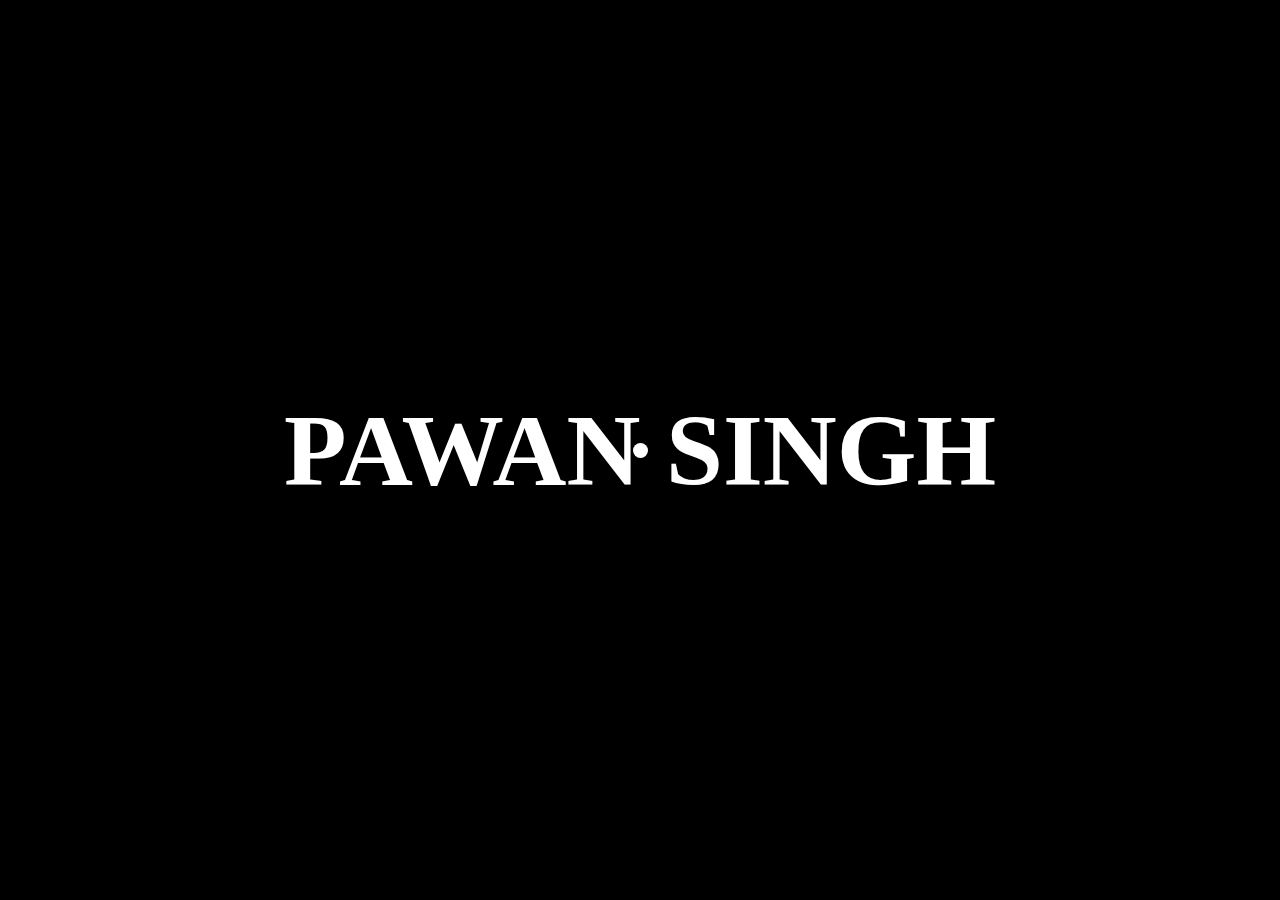
<file: 03_CursrProject/index.html>
<!DOCTYPE html>
<html lang="en">

<head>
    <meta charset="UTF-8">
    <meta name="viewport" content="width=device-width, initial-scale=1.0">
    <title>Document</title>
    <link rel="stylesheet" href="style.css">
</head>

<body>
    <div id="main">
        <div class="cursor"></div>
        <h1>PAWAN SINGH</h1>
    </div>
    <script src="script.js"></script>
</body>

</html>
</file>
<file: 03_CursrProject/style.css>
* {
    margin: 0;
    padding: 0;
    font-family: 'Gilroy';
    box-sizing: border-box;
    color: white;


}

html,
body {
    height: 100%;
    width: 100%;


}

#main {
    height: 100%;
    width: 100%;
    background-color: black;
    display: flex;
    align-items: center;
    justify-content: center;


}

.cursor {
    height: 15px;
    width: 15px;
    background-color: white;
    mix-blend-mode: difference;
    border-radius: 50%;
    position: absolute;
    transition: all linear 0.2s;
}

h1 {
    font-size: 8vw;
    font-weight: 900;

}
</file>
